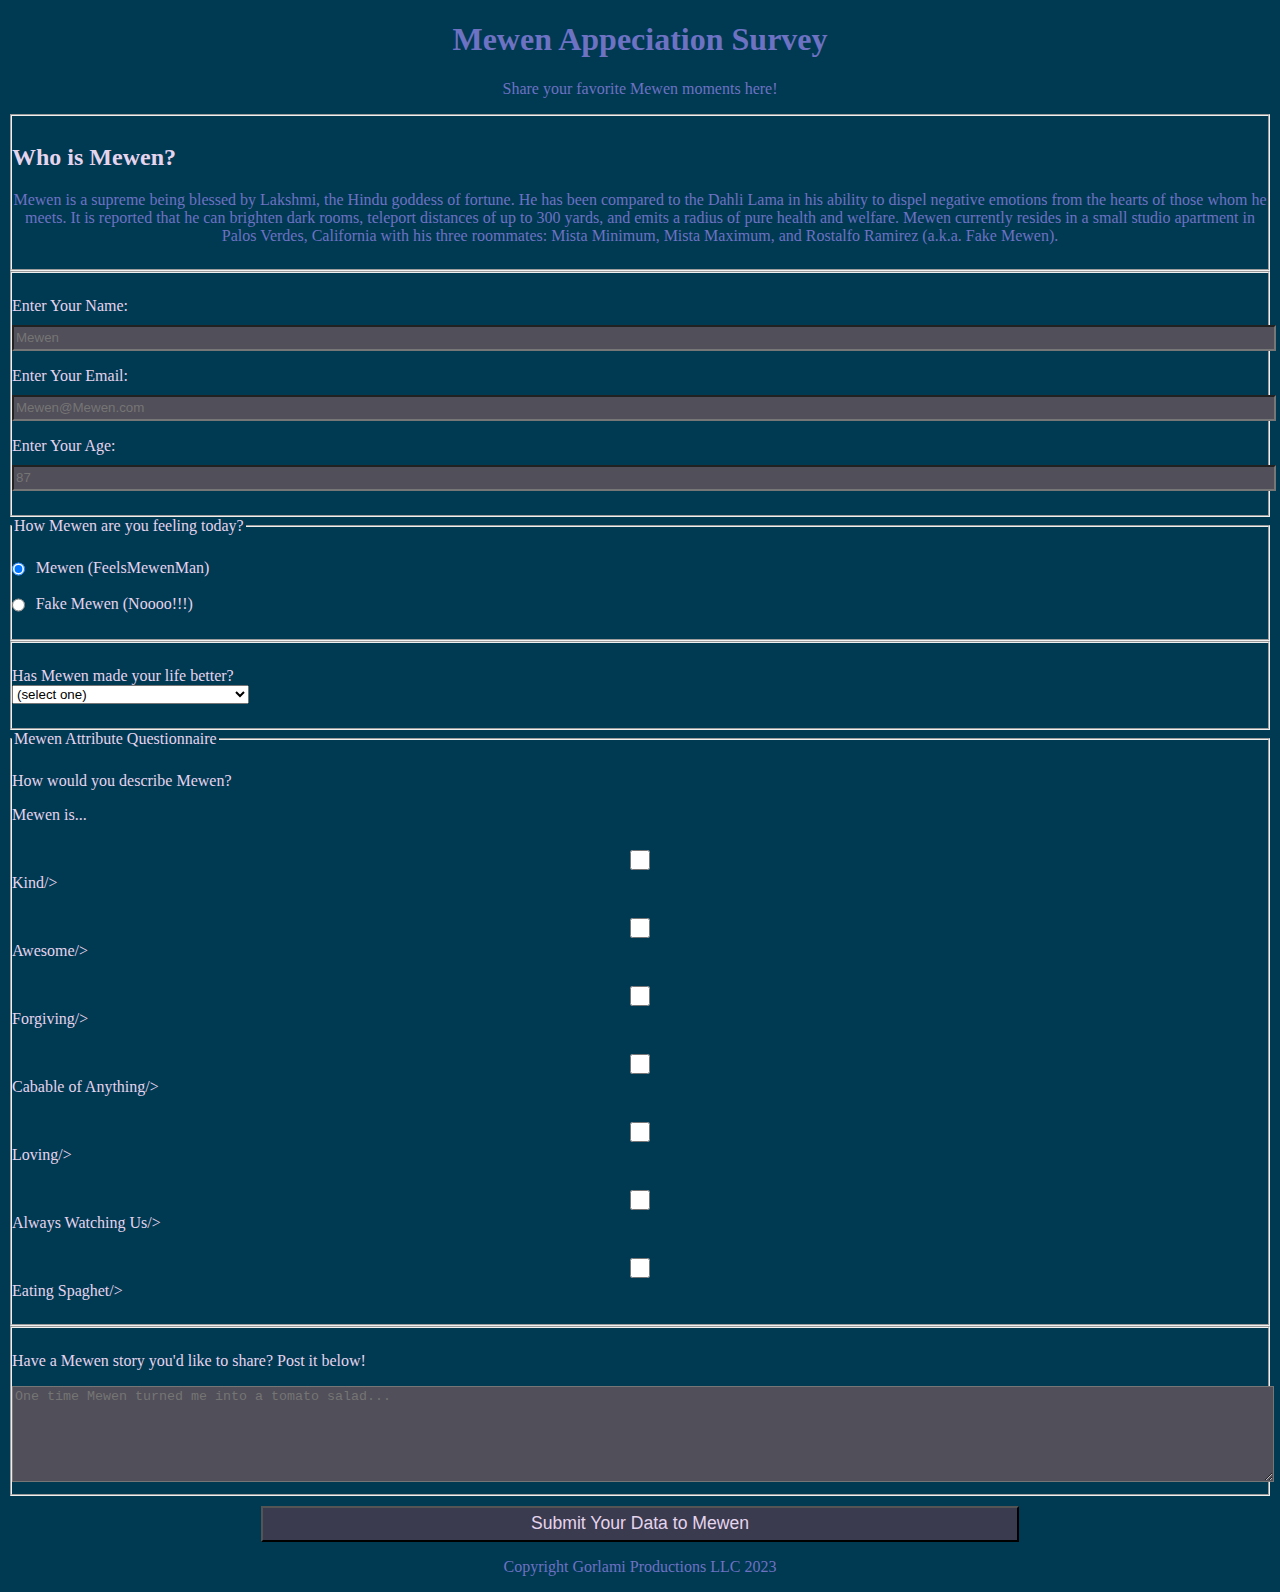
<file: index.html>
<!DOCTYPE html>
<html lang="en">
  <head>
    <meta charset="UTF-8">
    <title>Mewen Appreciation Survey</title>
    <link rel="stylesheet" href="mewen.css" />
  </head>
  <body>
    <h1 id="title">Mewen Appeciation Survey</h1>
    <p id="description">Share your favorite Mewen moments here!</p>
    <form id="survey-form" method="post" action="https://register-demo.freecodecamp.org"></form>
      <fieldset class="mewenwho">
        <h2>Who is Mewen?</h2>
        <p>Mewen is a supreme being blessed by Lakshmi, the Hindu goddess of fortune. He has been compared to the Dahli Lama in his ability to dispel negative emotions from the hearts of those whom he meets. It is reported that he can brighten dark rooms, teleport distances of up to 300 yards, and emits a radius of pure health and welfare. Mewen currently resides in a small studio apartment in Palos Verdes, California with his three roommates: Mista Minimum, Mista Maximum, and Rostalfo Ramirez (a.k.a. Fake Mewen).</p>
      </fieldset>
      <fieldset>
        <label for="name" id="name-label">Enter Your Name: <input id="name" name="name" type="text" placeholder="Mewen" required /></label>
        <label for="email" id="email-label">Enter Your Email: <input id="email" name="email" type="email" placeholder="Mewen@Mewen.com" required /></label>
        <label for="number" id="number-label">Enter Your Age: <input id="number" name="number" type="number" min="10" max="120" placeholder="87" /></label>
      </fieldset>
      <fieldset>
        <legend>How Mewen are you feeling today?</legend>
        <label for="mewen-poll-good"><input type="radio" id="mewen-poll-good" value="mewen-poll-good" name="mewen-poll" class="inline" checked/> Mewen (FeelsMewenMan)</label>
        <label for="mewen-poll-bad"><input type="radio" id="mewen-poll-bad" value="mewen-poll-bad" name="mewen-poll" class="inline" /> Fake Mewen (Noooo!!!)</label>
      </fieldset>
      <fieldset>
        <label for="dropdown">Has Mewen made your life better?<br>
          <select id="dropdown" name="dropdown">
            <option value="">(select one)</option>
            <option value="1">Yes</option>
            <option value="2">Yes, Mewen has made my life better</option>
            <option value="3">Mewen is the only reason I am alive</option>
            <option value="4">No (Yes)</option>
          </select>
        </label>
      </fieldset>
      <fieldset>
        <legend>Mewen Attribute Questionnaire</legend>
        <p class="black-text">How would you describe Mewen?<p class="black-text">Mewen is...</p>
        <label for="kind"><input type=checkbox name="kind" id="kind" value="kind" required> Kind/></label>
        <label for="awesome"><input type=checkbox name="awesome" id="awesome" value="awesome" required> Awesome/></label>
        <label for="forgiving"><input type="checkbox" name="forgiving" id="forgiving" value="forgiving" required> Forgiving/></label>
        <label for="cabable-of-anything"><input type="checkbox" name="cabable-of-anything" id="cabable-of-anything" value="cabable-of-anything" required> Cabable of Anything/></label>
        <label for="loving"><input type="checkbox" name="loving" id="loving" value="loving" required> Loving/></label>
        <label for="always-watching-us"><input type="checkbox" name="always-watching-us" id="always-watching-us" value="always-watching-us" required> Always Watching Us/></label>
        <label for="eating-spaghetti"><input type="checkbox" name="eating-spaghetti" id="eating-spaghetti" value="eating-spaghetti" required> Eating Spaghet/></label>
      </fieldset>
      <fieldset>
        <label for="story">Have a Mewen story you'd like to share? Post it below!</label>
        <textarea id="story" name="story" rows="6" cols="50" placeholder="One time Mewen turned me into a tomato salad..."></textarea>
      </fieldset>
      <button type="submit" id="submit" class="submit">Submit Your Data to Mewen</button>
    <footer><p>Copyright Gorlami Productions LLC 2023</p></footer>
</html>
</file>
<file: mewen.css>
label {
  display: block;
  margin: 1em 0;
}
h1, p {
  text-align: center;
  color: #6D72C3;
}
input {
  margin: 10px 0 0 0;
  height: 1.5em;
}
p1 {
  text-align: center;
  color: #6D72C3;
}
.black-text {
  color: #E5D4ED;
  text-align: left;
}
input,
textarea {
  background-color: #514F59;
  color: #E5D4ED;
  width: 100%;
}
body {
  background-color: #003952;
  color: #E5D4ED;
}
form{
  width: 60vw;
  max-width: 500px;
  min-width: 300px;
  margin: auto;
}
.inline {
  width: unset;
  margin: 0 0.5em 0 0;
  vertical-align: middle;
  display: inline; 
}
html {
  font-family: Calibri;
}
button[type="submit"] {
  display: block;
  width: 60%;
  height: 2em;
  font-size: 1.1em;
  background-color: #3b3b4f;
  color: #E5D4ED;
  margin: 10px auto;
}
fieldset{
  padding: 0.5rem 0;
  align-items: center;
}
</file>
